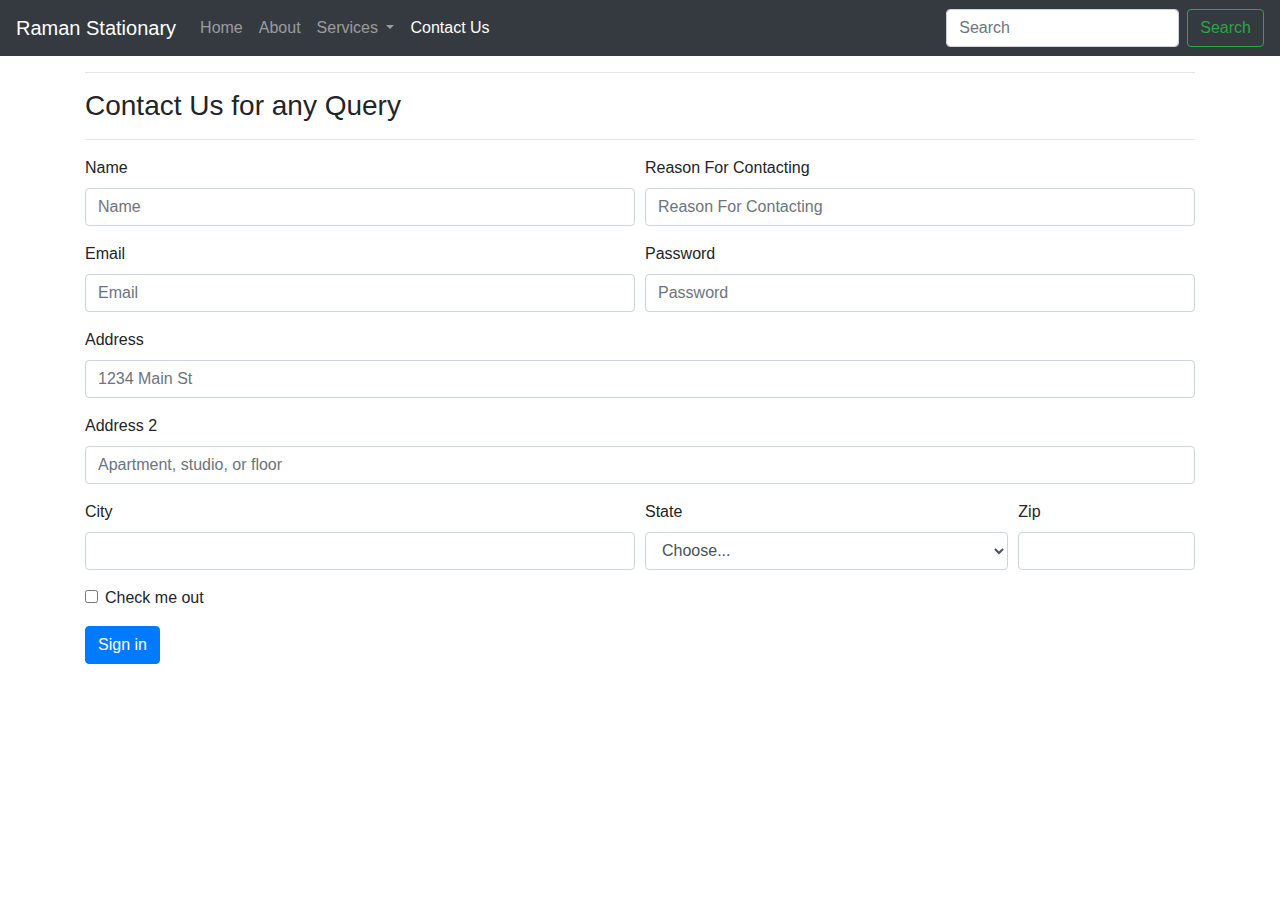
<file: contact.html>
<html lang="en">

<head>
  <!-- Required meta tags -->
  <meta charset="utf-8">
  <meta name="viewport" content="width=device-width, initial-scale=1, shrink-to-fit=no">

  <!-- Bootstrap CSS -->
  <link rel="stylesheet" href="https://stackpath.bootstrapcdn.com/bootstrap/4.3.1/css/bootstrap.min.css"
    integrity="sha384-ggOyR0iXCbMQv3Xipma34MD+dH/1fQ784/j6cY/iJTQUOhcWr7x9JvoRxT2MZw1T" crossorigin="anonymous">

  <title>Contact Raman Stationary</title>
</head>

<body>
  <!-- our code starts here -->
  <nav class="navbar navbar-expand-lg navbar-dark bg-dark">
    <a class="navbar-brand" href="/">Raman Stationary</a>
    <button class="navbar-toggler" type="button" data-toggle="collapse" data-target="#navbarSupportedContent"
      aria-controls="navbarSupportedContent" aria-expanded="false" aria-label="Toggle navigation">
      <span class="navbar-toggler-icon"></span>
    </button>

    <div class="collapse navbar-collapse" id="navbarSupportedContent">
      <ul class="navbar-nav mr-auto">
        <li class="nav-item">
          <a class="nav-link" href="C:\Users\91832\OneDrive\Desktop\project1\index.html">Home <span class="sr-only">(current)</span></a>
        </li>
        <li class="nav-item">
          
          <a class="nav-link" href="C:\Users\91832\OneDrive\Desktop\project1\about.html">About</a>
        </li>
       
        <li class="nav-item dropdown">
          <a class="nav-link dropdown-toggle" href="#" id="navbarDropdown" role="button" data-toggle="dropdown"
            aria-haspopup="true" aria-expanded="false">
            Services
          </a>
          <div class="dropdown-menu" aria-labelledby="navbarDropdown">
            <a class="dropdown-item" href="C:\Users\91832\OneDrive\Desktop\project1\services.html">Stationary</a>
            <a class="dropdown-item" href="C:\Users\91832\OneDrive\Desktop\project1\services.html">Xerox</a>
            <div class="dropdown-divider"></div>
            <a class="dropdown-item" href="C:\Users\91832\OneDrive\Desktop\project1\services.html">Something else here</a>
          </div>
        </li>
        <li class="nav-item active">
          
          <a class="nav-link" href="C:\Users\91832\OneDrive\Desktop\project1\contact.html">Contact Us</a>
        </li>
      
      </ul>
      <form class="form-inline my-2 my-lg-0">
        <input class="form-control mr-sm-2" type="search" placeholder="Search" aria-label="Search">
        <button class="btn btn-outline-success my-2 my-sm-0" type="submit">Search</button>
      </form>
    </div>
  </nav>

  <div class="container mt-3">
        <hr>
    <h3>Contact Us for any Query</h3>
    <hr>
        <form>

                <div class="form-row">
                        <div class="form-group col-md-6">
                          <label for="inputEmail4">Name</label>
                          <input type="text" class="form-control" id="name" placeholder="Name">
                        </div>
                        <div class="form-group col-md-6">
                          <label for="inputPassword4">Reason For Contacting</label>
                          <input type="text" class="form-control" id="reason" placeholder="Reason For Contacting">
                        </div>
                      </div>

                <div class="form-row">
                  <div class="form-group col-md-6">
                    <label for="inputEmail4">Email</label>
                    <input type="email" class="form-control" id="inputEmail4" placeholder="Email">
                  </div>
                  <div class="form-group col-md-6">
                    <label for="inputPassword4">Password</label>
                    <input type="password" class="form-control" id="inputPassword4" placeholder="Password">
                  </div>
                </div>
                <div class="form-group">
                  <label for="inputAddress">Address</label>
                  <input type="text" class="form-control" id="inputAddress" placeholder="1234 Main St">
                </div>
                <div class="form-group">
                  <label for="inputAddress2">Address 2</label>
                  <input type="text" class="form-control" id="inputAddress2" placeholder="Apartment, studio, or floor">
                </div>
                <div class="form-row">
                  <div class="form-group col-md-6">
                    <label for="inputCity">City</label>
                    <input type="text" class="form-control" id="inputCity">
                  </div>
                  <div class="form-group col-md-4">
                    <label for="inputState">State</label>
                    <select id="inputState" class="form-control">
                      <option selected>Choose...</option>
                      <option>...</option>
                    </select>
                  </div>
                  <div class="form-group col-md-2">
                    <label for="inputZip">Zip</label>
                    <input type="text" class="form-control" id="inputZip">
                  </div>
                </div>
                <div class="form-group">
                  <div class="form-check">
                    <input class="form-check-input" type="checkbox" id="gridCheck">
                    <label class="form-check-label" for="gridCheck">
                      Check me out
                    </label>
                  </div>
                </div>
                <button type="submit" class="btn btn-primary">Sign in</button>
              </form>
  </div>


  <!-- Optional JavaScript -->
  <!-- jQuery first, then Popper.js, then Bootstrap JS -->
  <script src="https://code.jquery.com/jquery-3.3.1.slim.min.js"
    integrity="sha384-q8i/X+965DzO0rT7abK41JStQIAqVgRVzpbzo5smXKp4YfRvH+8abtTE1Pi6jizo"
    crossorigin="anonymous"></script>
  <script src="https://cdnjs.cloudflare.com/ajax/libs/popper.js/1.14.7/umd/popper.min.js"
    integrity="sha384-UO2eT0CpHqdSJQ6hJty5KVphtPhzWj9WO1clHTMGa3JDZwrnQq4sF86dIHNDz0W1"
    crossorigin="anonymous"></script>
  <script src="https://stackpath.bootstrapcdn.com/bootstrap/4.3.1/js/bootstrap.min.js"
    integrity="sha384-JjSmVgyd0p3pXB1rRibZUAYoIIy6OrQ6VrjIEaFf/nJGzIxFDsf4x0xIM+B07jRM"
    crossorigin="anonymous"></script>
</body>

</html>
</file>
